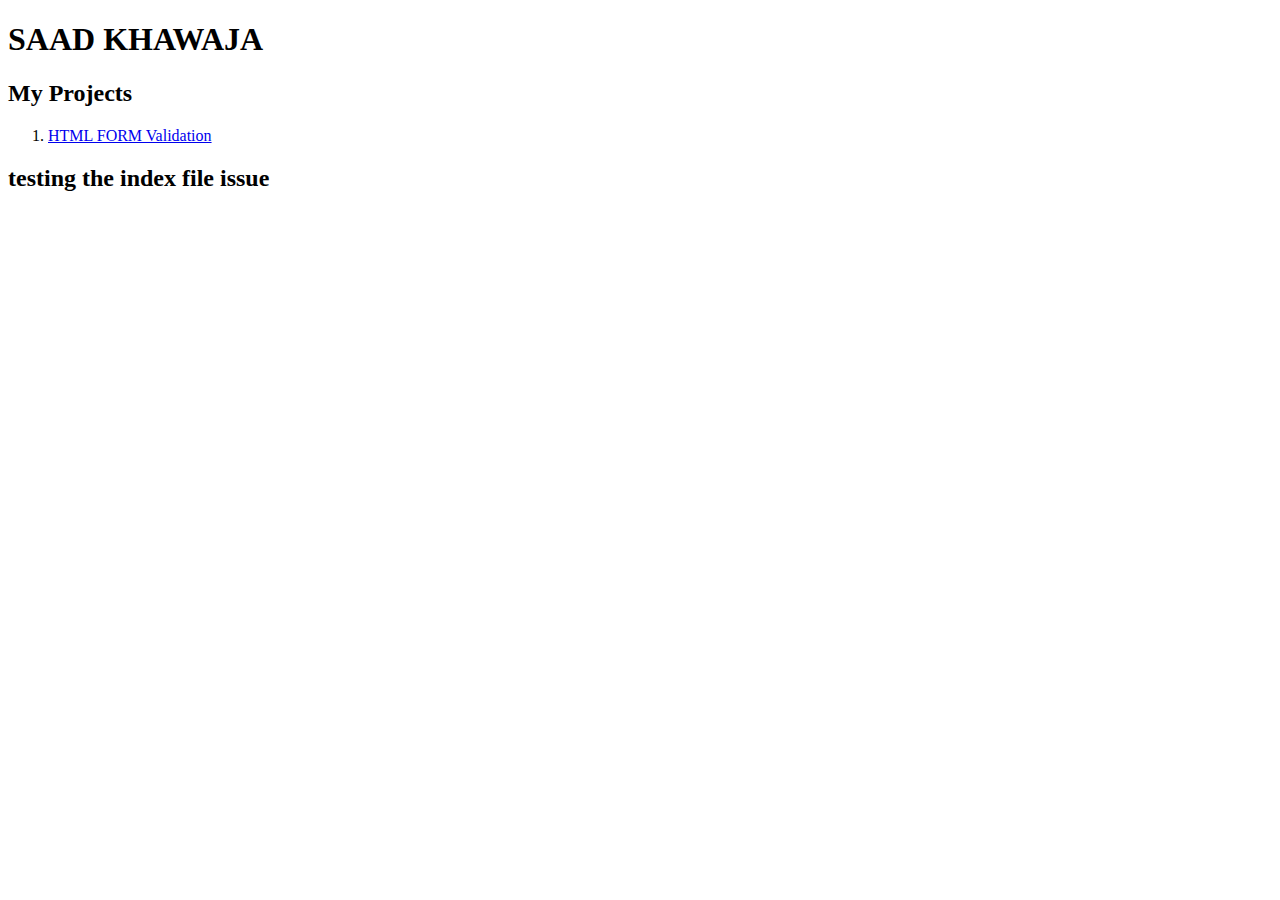
<file: INDEX.html>
<!DOCTYPE html>
<html lang="en">
<head>
    <meta charset="UTF-8">
    <meta name="viewport" content="width=device-width, initial-scale=1.0">
    <title>Document</title>
</head>
<body>
    <h1>SAAD KHAWAJA</h1>
    <h2>My Projects</h2>
    <ol>
        <li><a href="/Project01-HTML form/index.html">HTML FORM Validation</a></li>

    </ol>
    <h2>testing the index file issue</h2>
</body>
</html>
</file>
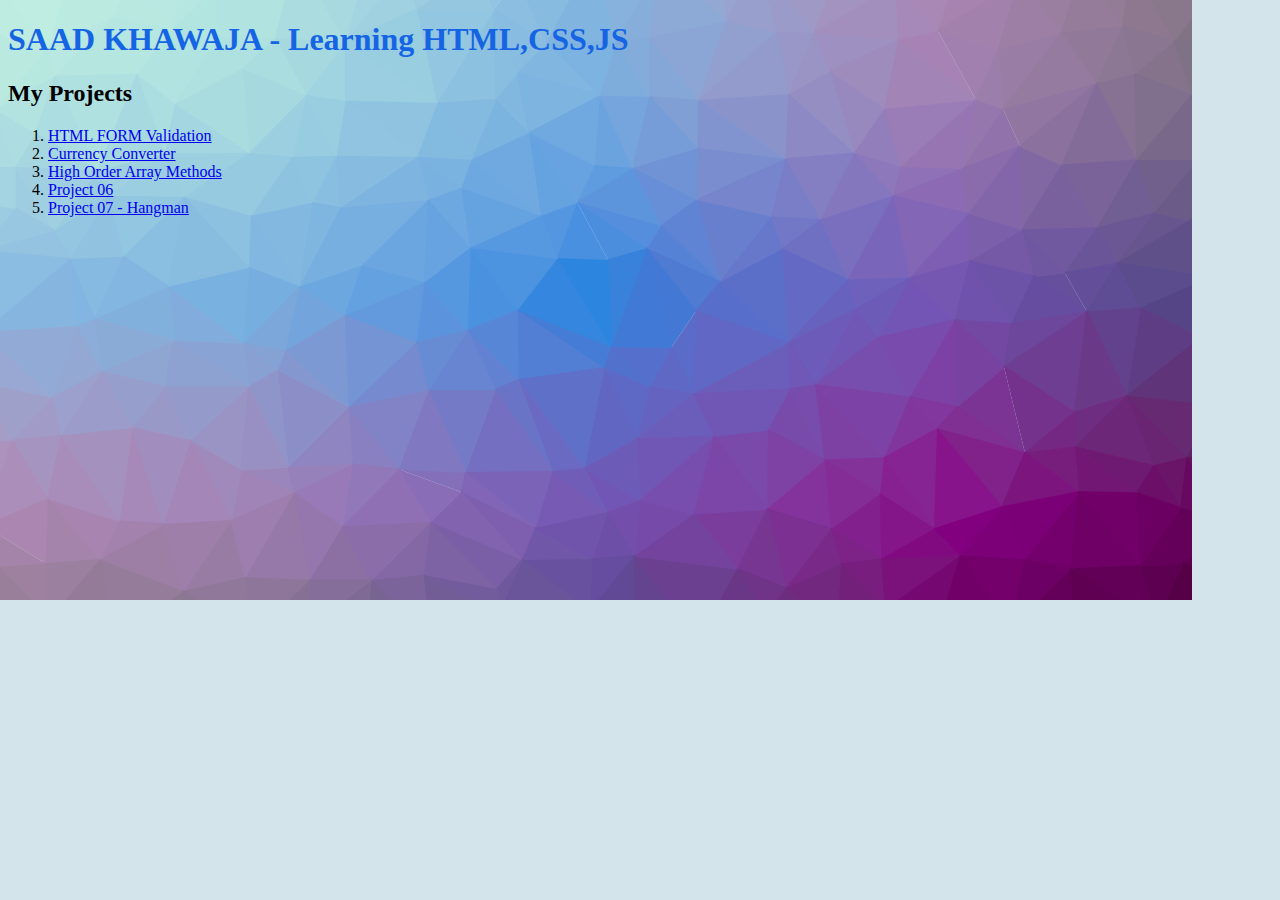
<file: index.html>
<!DOCTYPE html>
<html lang="en">
<head>
    <meta charset="UTF-8">
    <meta name="viewport" content="width=device-width, initial-scale=1.0">
    <title>Document</title>
    <link rel="stylesheet" href="style.css">
</head>
<body>
    <h1>SAAD KHAWAJA - Learning HTML,CSS,JS</h1>
    <h2>My Projects</h2>
    <ol>
        <li><a href="/Project01-HTML form/index.html">HTML FORM Validation</a></li>
        <li><a href="/Project04/index.html">Currency Converter</a></li>
        <li><a href="/Project05/index.html">High Order Array Methods</a></li>
        <li><a href="/Project06/index.html">Project 06</a></li>
        <li><a href="/Project07/index.html">Project 07 - Hangman</a></li>
    </ol>

</body>
</html>
</file>
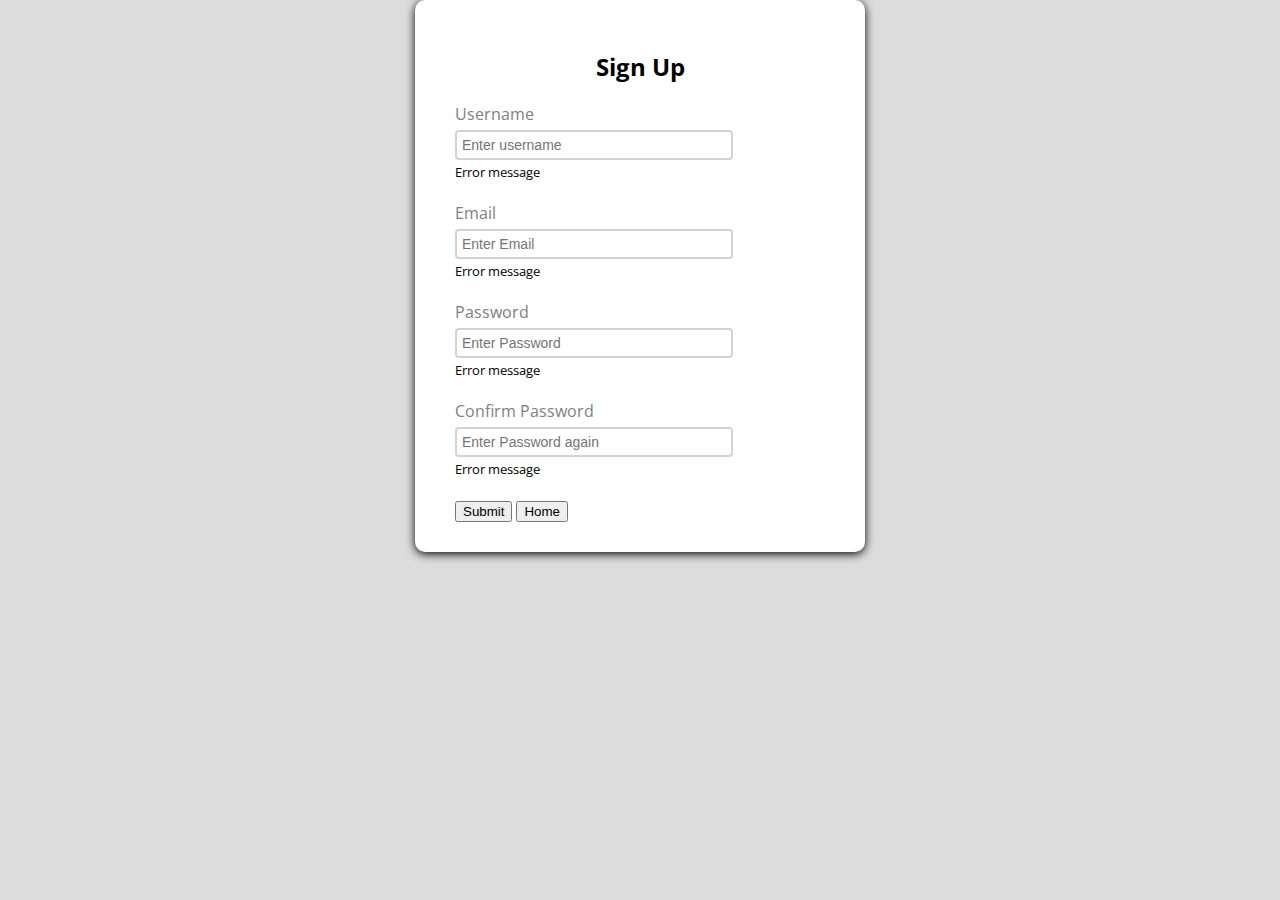
<file: Project01-HTML form/index.html>
<!DOCTYPE html>
<html lang="en">
<head>
    <link rel="stylesheet" href="style.css">
    <meta charset="UTF-8">
    <meta name="viewport" content="width=device-width, initial-scale=1.0">
    <title>HTML Login form</title>
    

</head>
<body>
    <div class="container">
        <form id="form" class="form ">
            <h2>Sign Up</h2>
            <div class="form-control">
                <label for="username">Username</label>
                <input type="text" id="username" placeholder="Enter username">
                <small>Error message</small>
            </div>
            <div class="form-control">
                <label for="email">Email</label>
                <input type="text" id="email" placeholder="Enter Email">
                <small>Error message</small>
            </div>
            <div class="form-control">
                <label for="password">Password</label>
                <input type="password" id="password" placeholder="Enter Password">
                <small>Error message</small>
            </div>
            <div class="form-control">
                <label for="password2">Confirm Password</label>
                <input type="password" id="password2" placeholder="Enter Password again">
                <small>Error message</small>
            </div>
            <button>Submit</button>
            <a href=".."> <button type="button">Home</button>
            </a>
        </form>
    </div>
    <script src="script.js"></script>
</body>
</html>
</file>
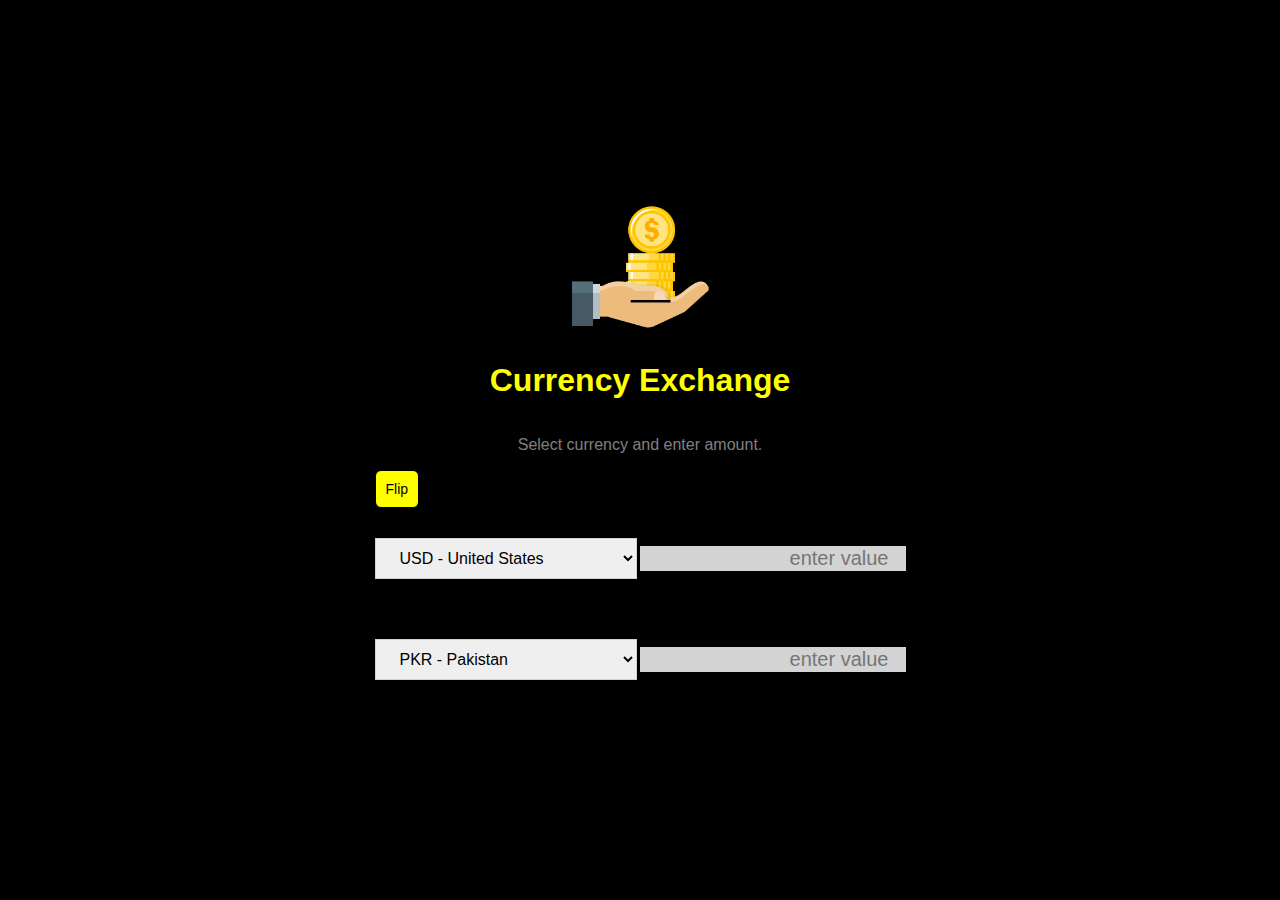
<file: Project04/index.html>
<!DOCTYPE html>
<html lang="en">
<head>
    <meta charset="UTF-8">
    <meta name="viewport" content="width=device-width, initial-scale=1.0">
    <title>Curreny Rate Exchange</title>
    <link rel="stylesheet" href="style.css">
</head>
<img src="image/Money.png" alt="Money Icon" class="money-img">
<h1>Currency Exchange</h1>
<p>Select currency and enter amount.</p>
<div class="container">
    <div id="flip-container">
        <button class="btn" id="flip">Flip</button>
        <div class="rate" id="rate"></div>
    </div>


    <div class="currency">
        <select id="currency-one">
            <option value="AED">AED - United Arab Emirates</option>
            <option value='ARS'>ARS - Argentina</option>
            <option value='AUD'>AUD - Australia</option>
            <option value='BGN'>BGN - Bulgaria</option>
            <option value='BRL'>BRL - Brazil</option>
            <option value='BSD'>BSD - Bahamas</option>
            <option value='CAD'>CAD - Canada</option>
            <option value='CHF'>CHF - Switzerland</option>
            <option value='CLP'>CLP - Chile</option>
            <option value='CNY'>CNY - China</option>
            <option value='COP'>COP - Colombia</option>
            <option value='CZK'>CZK - Czech Republic</option>
            <option value='DKK'>DKK - Denmark</option>
            <option value='DOP'>DOP - Dominican Republic</option>
            <option value='EGP'>EGP - Egypt</option>
            <option value='EUR'>EUR - Germany</option>
            <option value='EUR'>EUR - Austria</option>
            <option value='EUR'>EUR - Belgium</option>
            <option value='EUR'>EUR - Cyprus</option>
            <option value='EUR'>EUR - Estonia</option>
            <option value='EUR'>EUR - Finland</option>
            <option value='EUR'>EUR - France</option>
            <option value='EUR'>EUR - Greece</option>
            <option value='EUR'>EUR - Ireland</option>
            <option value='EUR'>EUR - Italy</option>
            <option value='EUR'>EUR - Latvia</option>
            <option value='EUR'>EUR - Lithuania</option>
            <option value='EUR'>EUR - Luxembourg</option>
            <option value='EUR'>EUR - Malta</option>
            <option value='EUR'>EUR - Netherlands</option>
            <option value='EUR'>EUR - Portugal</option>
            <option value='EUR'>EUR - Slovakia</option>
            <option value='EUR'>EUR - Slovenia</option>
            <option value='EUR'>EUR - Spain</option>
            <option value='FJD'>FJD - Fiji</option>
            <option value='GBP'>GBP - United Kingdom</option>
            <option value='GTQ'>GTQ - Guatemala</option>
            <option value='HKD'>HKD - Hong Kong</option>
            <option value='HRK'>HRK - Croatia</option>
            <option value='HUF'>HUF - Hungary</option>
            <option value='IDR'>IDR - Indonesia</option>
            <option value='ILS'>ILS - Israel</option>
            <option value='INR'>INR - India</option>
            <option value='ISK'>ISK - Iceland</option>
            <option value='JPY'>JPY - Japan</option>
            <option value='KRW'>KRW - South Korea</option>
            <option value='KZT'>KZT - Kazakhstan</option>
            <option value='MVR'>MVR - Maldives</option>
            <option value='MXN'>MXN - Mexico</option>
            <option value='MYR'>MYR - Malaysia</option>
            <option value='NOK'>NOK - Norway</option>
            <option value='NZD'>NZD - New Zealand</option>
            <option value='PAB'>PAB - Panama</option>
            <option value='PEN'>PEN - Peru</option>
            <option value='PHP'>PHP - Philippines</option>
            <option value='PKR'>PKR - Pakistan</option>
            <option value='PLN'>PLN - Poland</option>
            <option value='PYG'>PYG - Paraguay</option>
            <option value='RON'>RON - Romania</option>
            <option value='RUB'>RUB - Russia</option>
            <option value='SAR'>SAR - Saudi Arabia</option>
            <option value='SEK'>SEK - Sweden</option>
            <option value='SGD'>SGD - Singapore</option>
            <option value='THB'>THB - Thailand</option>
            <option value='TRY'>TRY - Turkey</option>
            <option value='TWD'>TWD - Taiwan</option>
            <option value='UAH'>UAH - Ukraine</option>
            <option value='USD' selected>USD - United States</option>
            <option value='UYU'>UYU - Uruguay</option>
            <option value='ZAR'>ZAR - South Africa</option>
        </select>
        <input type="number" id="amount-one" placeholder="enter value">   
        
    </div>
    <div class="currency">
        <select id="currency-two">
            <option value="AED">AED - United Arab Emirates</option>
            <option value='ARS'>ARS - Argentina</option>
            <option value='AUD'>AUD - Australia</option>
            <option value='BGN'>BGN - Bulgaria</option>
            <option value='BRL'>BRL - Brazil</option>
            <option value='BSD'>BSD - Bahamas</option>
            <option value='CAD'>CAD - Canada</option>
            <option value='CHF'>CHF - Switzerland</option>
            <option value='CLP'>CLP - Chile</option>
            <option value='CNY'>CNY - China</option>
            <option value='COP'>COP - Colombia</option>
            <option value='CZK'>CZK - Czech Republic</option>
            <option value='DKK'>DKK - Denmark</option>
            <option value='DOP'>DOP - Dominican Republic</option>
            <option value='EGP'>EGP - Egypt</option>
            <option value='EUR'>EUR - Germany</option>
            <option value='EUR'>EUR - Austria</option>
            <option value='EUR'>EUR - Belgium</option>
            <option value='EUR'>EUR - Cyprus</option>
            <option value='EUR'>EUR - Estonia</option>
            <option value='EUR'>EUR - Finland</option>
            <option value='EUR'>EUR - France</option>
            <option value='EUR'>EUR - Greece</option>
            <option value='EUR'>EUR - Ireland</option>
            <option value='EUR'>EUR - Italy</option>
            <option value='EUR'>EUR - Latvia</option>
            <option value='EUR'>EUR - Lithuania</option>
            <option value='EUR'>EUR - Luxembourg</option>
            <option value='EUR'>EUR - Malta</option>
            <option value='EUR'>EUR - Netherlands</option>
            <option value='EUR'>EUR - Portugal</option>
            <option value='EUR'>EUR - Slovakia</option>
            <option value='EUR'>EUR - Slovenia</option>
            <option value='EUR'>EUR - Spain</option>
            <option value='FJD'>FJD - Fiji</option>
            <option value='GBP'>GBP - United Kingdom</option>
            <option value='GTQ'>GTQ - Guatemala</option>
            <option value='HKD'>HKD - Hong Kong</option>
            <option value='HRK'>HRK - Croatia</option>
            <option value='HUF'>HUF - Hungary</option>
            <option value='IDR'>IDR - Indonesia</option>
            <option value='ILS'>ILS - Israel</option>
            <option value='INR'>INR - India</option>
            <option value='ISK'>ISK - Iceland</option>
            <option value='JPY'>JPY - Japan</option>
            <option value='KRW'>KRW - South Korea</option>
            <option value='KZT'>KZT - Kazakhstan</option>
            <option value='MVR'>MVR - Maldives</option>
            <option value='MXN'>MXN - Mexico</option>
            <option value='MYR'>MYR - Malaysia</option>
            <option value='NOK'>NOK - Norway</option>
            <option value='NZD'>NZD - New Zealand</option>
            <option value='PAB'>PAB - Panama</option>
            <option value='PEN'>PEN - Peru</option>
            <option value='PHP'>PHP - Philippines</option>
            <option value='PKR' selected>PKR - Pakistan</option>
            <option value='PLN'>PLN - Poland</option>
            <option value='PYG'>PYG - Paraguay</option>
            <option value='RON'>RON - Romania</option>
            <option value='RUB'>RUB - Russia</option>
            <option value='SAR'>SAR - Saudi Arabia</option>
            <option value='SEK'>SEK - Sweden</option>
            <option value='SGD'>SGD - Singapore</option>
            <option value='THB'>THB - Thailand</option>
            <option value='TRY'>TRY - Turkey</option>
            <option value='TWD'>TWD - Taiwan</option>
            <option value='UAH'>UAH - Ukraine</option>
            <option value='USD'>USD - United States</option>
            <option value='UYU'>UYU - Uruguay</option>
            <option value='ZAR'>ZAR - South Africa</option>
        </select>
        <input type="number" id="amount-two" placeholder="enter value"> 
    </div>


</div>
<body>
    <script src="script.js"></script>
</body>
</html>
</file>
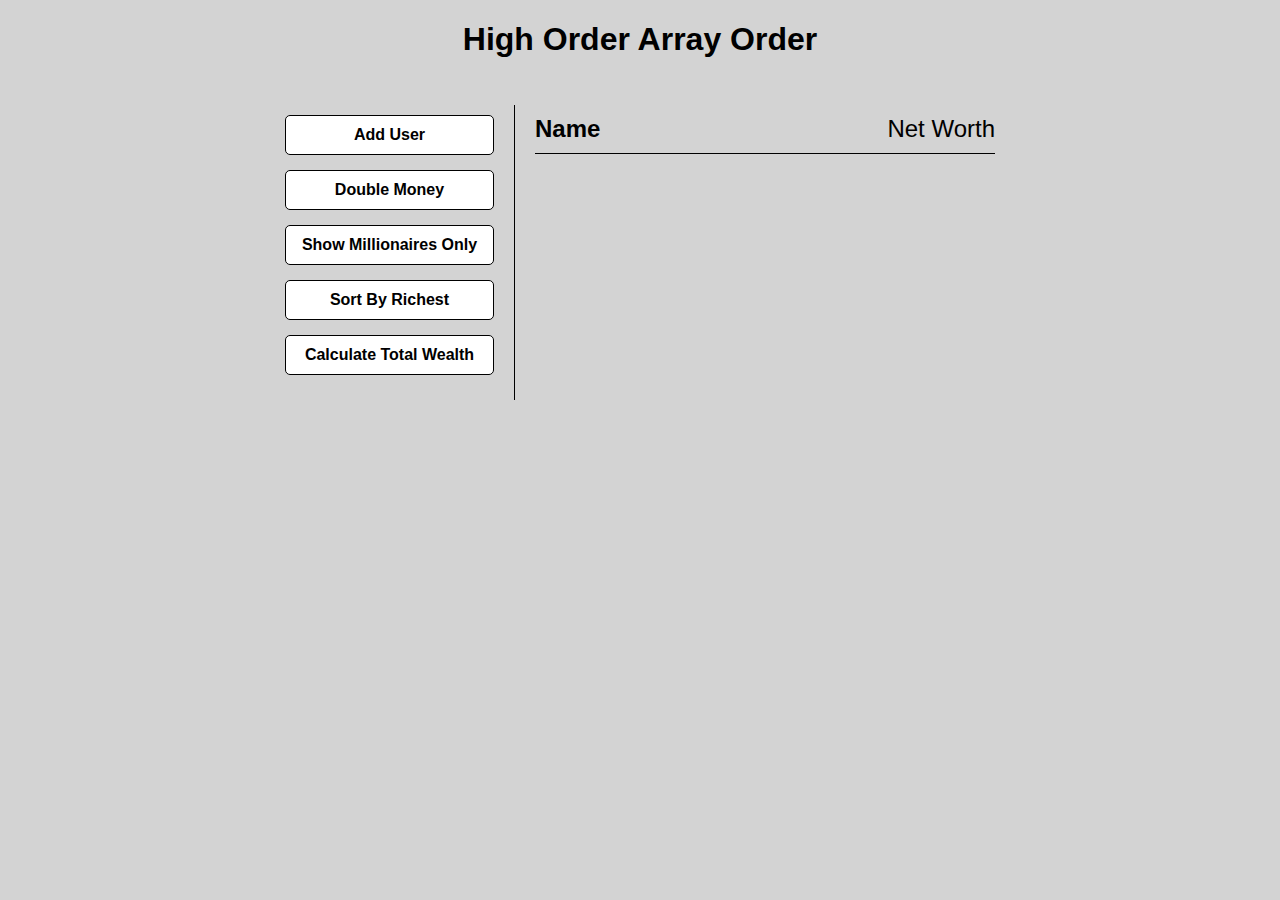
<file: Project05/index.html>
<!DOCTYPE html>
<html lang="en">
<head>
    <meta charset="UTF-8">
    <meta name="viewport" content="width=device-width, initial-scale=1.0">
    <title>High Order Array Methods</title>
    <link rel="stylesheet" href="style.css">
</head>
<body>
    <h1>High Order Array Order</h1>
    <div class="container">
        <aside>
            <button id="add-user">Add User</button>
            <button id="double">Double Money</button>
            <button id="show-millionaires">Show Millionaires Only</button>
            <button id="sort-richest">Sort By Richest</button>
            <button id="calculate-total">Calculate Total Wealth</button>
        </aside>
        <main id="main"> 
            <h2><strong>Name</strong> Net Worth</h2>
            
            </main>
        
        
    
    
    </div>
    <script src="script.js"></script>
</body>
</html>
</file>
<file: style.css>
body{
    background-color:rgba(146, 190, 205, 0.4);
    background-image: url("root-images/background.png");
    background-repeat: no-repeat;
    background-position: top left;
}

h1{
    font-family: Cambria, Cochin, Georgia, Times, 'Times New Roman', serif;
    color: #1564e4;

}
</file>
<file: Project01-HTML form/style.css>
@import url('https://fonts.googleapis.com/css2?family=Open+Sans&display=swap');
* {
    box-sizing: border-box;
}
body{
    background-color: gainsboro;
    font-family: 'Open Sans', sans-serif;
    display: flex;
    align-items: center;
    justify-content: center;
    min-height: 50vh;
    margin: 0;
}

.container{
    background-color: white;
    border-radius: 10px;
    box-shadow: 0 2px 10px rgba(0,0,0.4);
    width: 450px;
}
h2{
    text-align: center;
    margin-bottom: 20px;
}
.form{
    padding: 30px 40px;
}
.form-control{
    margin-bottom: 10px;
    padding-bottom: 10px;
    position: relative;
}
.form-control label{
    color: grey;
    display: block;
    margin-bottom:5px;
}
.form-control input{
    border:2px solid lightgrey;
    border-radius: 4px;
    display: block;
    width: 75%;
    padding:5px;
    font-size: 14px;
}
.form-control input:focus{
    outline: 0;
    border-color: grey;
}
</file>
<file: Project04/style.css>
:root {
    --primary-color: yellow;
}
*{
    box-sizing: border-box;
    font-family: -apple-system, BlinkMacSystemFont, 'Segoe UI', Roboto, Oxygen, Ubuntu, Cantarell, 'Open Sans', 'Helvetica Neue', sans-serif;
    align-items: center;
    justify-content: center;
    
}
body{
    background-color: black;
    font-family: Georgia, 'Times New Roman', Times, serif;
    display: flex;
    flex-direction: column;
    align-items: center;
    justify-content: center;
    height: 100vh;
    margin: 0;
    padding: 20px;
}
h1 {
    color:var(--primary-color);
    text-align: center;
}
p{
    color:grey;
    text-align: center; 
    width: 50%;
}

.btn {
    background: var(--primary-color);
    color: black;
    cursor: pointer;
    border-radius: 6px;
    font-size: 14px;
    padding: 10px 10px;
    border: 1px solid;
    font-style: bold;
}
.money-img{
    width: 150px;
}
.currency{
    padding: 30px 0;
    display: flex;
    align-items: center;
    justify-content: space-between;
}
.currency select {
    padding: 10px 20px;
    border: 1px solid lightgrey;
    font-size: 16px;
    font-family: -apple-system, BlinkMacSystemFont, 'Segoe UI', Roboto, Oxygen, Ubuntu, Cantarell, 'Open Sans', 'Helvetica Neue', sans-serif;
}
.currency input{
    border: 0;
    background: lightgrey;
    color:black;
    font-size: 20px;
    text-align: right;
    width:50%;
    font-family: -apple-system, BlinkMacSystemFont, 'Segoe UI', Roboto, Oxygen, Ubuntu, Cantarell, 'Open Sans', 'Helvetica Neue', sans-serif;
}
#flip-container{
    display:flex;
    align-items: center;
    justify-content: space-between;
}
.rate {
    color: var(--primary-color);
    font-size: 20px;
    padding: 10px 0;
}



select:focus, input:focus, button:focus{
    outline:0;


}
</file>
<file: Project05/style.css>
*{
    box-sizing: border-box;

}
body {
    background-color: lightgrey;
    font-family: -apple-system, BlinkMacSystemFont, 'Segoe UI', Roboto, Oxygen, Ubuntu, Cantarell, 'Open Sans', 'Helvetica Neue', sans-serif;
    display: flex;
    flex-direction: column;
    align-items: center;
    min-height: 100vh;
    margin: 0;
}

.container{
    display: flex;
    padding: 25px;
    margin: 0 auto;
    width: 800px;
    max-width: 100%;

}

aside{
    padding: 10px 20px;
    width: 250px;
    border-right: 1px solid black;
}

button{
    cursor: pointer;
    background-color: white;
    border: 1px solid black;
    border-radius: 5px;
    display: block;
    width: 100%;
    padding: 10px;
    margin-bottom: 15px;
    font-weight: bold;
    font-size: 16px;
}

main{
    flex: 1;
    padding: 10px 20px;
}
h2{
    border-bottom: 1px solid black;
    padding-bottom: 10px;
    display: flex;
    justify-content: space-between;
    font-weight: 400;
    margin: 0 0 20px;
}
h3{
    background-color: white;
    border-bottom: 1px solid black;
    padding-bottom: 10px;
    display: flex;
    justify-content: space-between;
    font-weight: 400;
    margin: 20px 0 0;
}

.name{
    display: flex;
    justify-content: space-between;
    font-size: 18px;
    margin-bottom: 10px;
}
</file>
